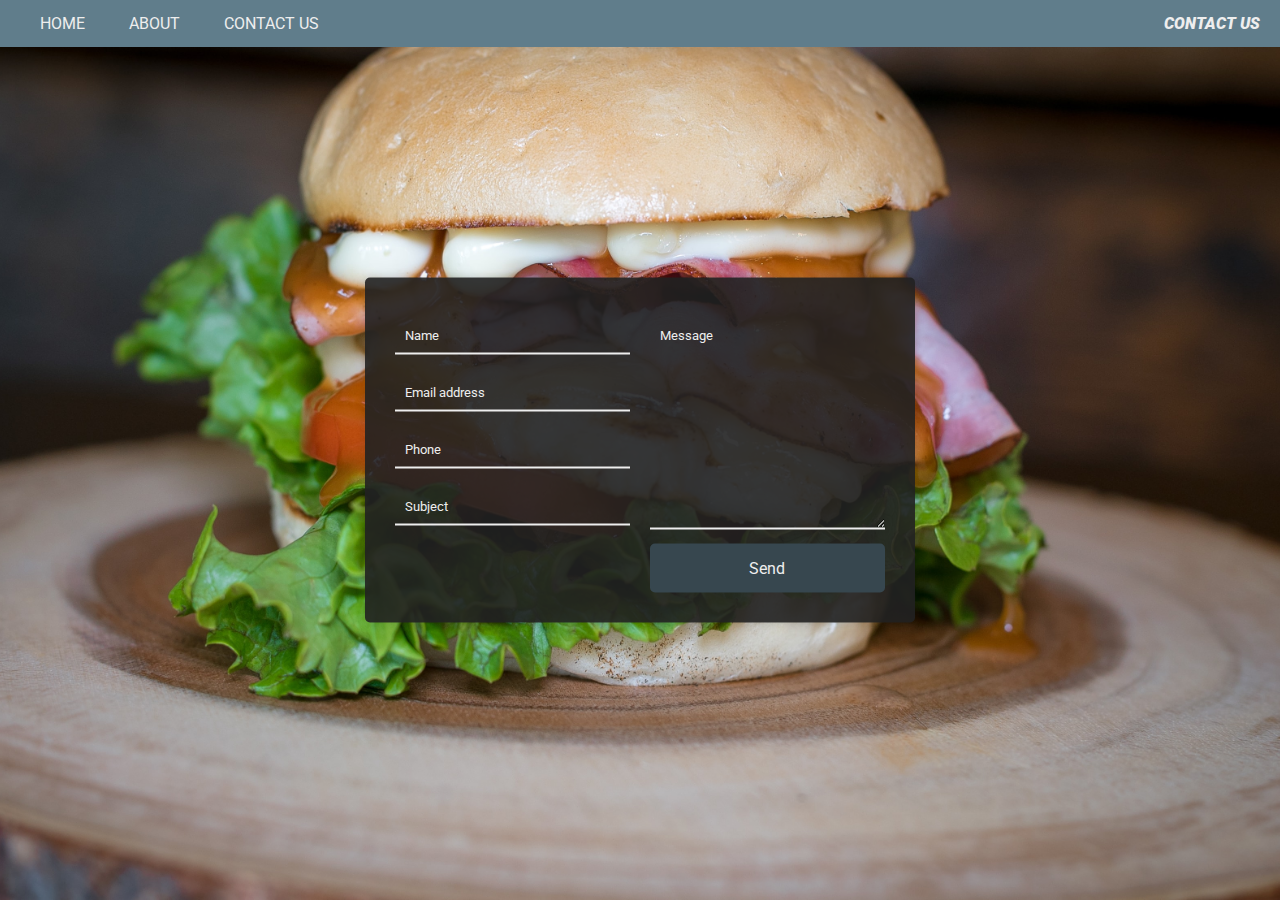
<file: contact_two.html>
<!DOCTYPE html>
<html lang="en">
<head>
    <meta charset="UTF-8">
    <meta name="viewport" content="width=device-width, initial-scale=1.0">
    <link href="https://fonts.googleapis.com/css2?family=Roboto:wght@500&display=swap" rel="stylesheet">
    <link rel="stylesheet" href="https://cdnjs.cloudflare.com/ajax/libs/font-awesome/4.7.0/css/font-awesome.min.css">

    <link rel="stylesheet" href="style.css">
    <title>Contact Us</title>
</head>
<body>
    <!-- <header>
        <img class="head-img" src="./Visuals/brickWall.jpg" alt=""   >
        <img class="head-img" src="./Visuals/city Construction.jpg" >
        <img class="head-img" src="./Visuals/Joburg City.jpg" >
        <img class="head-img" src="./Visuals/constructionInt.jpg" >
        <img class="head-img" src="./Visuals/scaffold.jpg" >
        <img class="head-img" src="./Visuals/over view1.jpg" >
        <img class="head-img" src="./Visuals/scaffold1.jpg" >
        <img class="head-img" src="./Visuals/buildingScaff.jpg" >
    </header> -->
    <div class="navbar">
        <div class="navbar-left_side">
            <a href="index.html">HOME</a>
            <a href="about.html">ABOUT</a>
            <a href="contact_two.html">CONTACT US</a>
        </div>
        <div class="navbar-right_side">
            <div>CONTACT US</div>
        </div>
    </div>
    <div class="wrapper">
        <div class="contact_two-form">
            <div class="input-fields">
                <input type="text" class="input" placeholder="Name">
                <input type="text" class="input" placeholder="Email address">
                <input type="text" class="input" placeholder="Phone">
                <input type="text" class="input" placeholder="Subject">
            </div>
            <div class="msg">
                <textarea placeholder="Message"></textarea>
                <div class="btn">Send</div>
            </div>
        </div>
    </div>
    <script src="index.js"></script>
</body>
</html>
</file>
<file: style.css>
@import url('https://fonts.googleapis.com/css2?family=Roboto:ital,wght@0,500;1,900&display=swap');


* {
    box-sizing: border-box;
    margin: 0;
    padding: 0;
    outline: none;
    font-family: 'Roboto', sans-serif;
}

:root{
    --clr-light: #eeeeee;
    --clr-dark:#607d8b;
    --clr-accent: #37474f;
}

body{
    margin: 0;
    background: url(./Visuals/whiteBurger.jpg) no-repeat top center;
    background-size: cover;
    height: 100vh;
    
}

.navbar{  
    display: flex;
    justify-content: space-between;
    padding: 14px 20px;
    background: var(--clr-dark);
    position: sticky;
    top: 0;
}

.navbar-right_side{
    color: var(--clr-light);
    font-weight: 900;
    font-style: italic;
}

.navbar a{
    color: var(--clr-light);
    padding: 14px 20px;
    text-decoration: none;
    text-align: center;
}

.navbar a:hover{
    background-color: var(--clr-light);
    color: var(--clr-dark);
}

.home-text{
    padding: 3em;
}

.head-img{
    max-height: 450px;
    min-width: 100%;
    opacity: .8;
}

.wrapper {
    position: absolute;
    top: 50%;
    transform: translateY(-50%);
    width: 100%;
    padding: 0 20px;
}

.contact_two-form {
    max-width: 550px; 
    margin: 0 auto;  /*this places the content in the center horizontally*/
    background: rgba(33,33,33,0.9);
    /* background-color: #d50000; */
    padding: 30px;
    border-radius: 5px;
    display: flex;
    box-shadow: 0 0 10px rgba(0,0,0,0.13);
}

.input-fields {
    display: flex;
    flex-direction: column;
    margin-right: 4%;
}

.input-fields,
.msg {
    width: 48%;
}

.input-fields .input,
.msg textarea {
    /*this part creates a text input that has no border*/
    margin: 10px 0;
    background: transparent;
    border: 0;
    border-bottom: 2px solid #eeeeee;
    padding: 10px;
    color: #eeeeee;
    width: 100%;
}

.msg textarea {
    height: 212px;
}

::-webkit-input-placeholder {
    color: #eeeeee;
}

::-moz-input-placeholder {
    color: #eeeeee;
}

::-ms-input-placeholder {
    color: #eeeeee;
}

.btn {
    background: #37474f;
    text-align: center;
    padding: 15px;
    border-radius: 5px;
    color: #eeeeee;
    cursor: pointer;
}

@media screen and (max-width: 600px) {
    .contact_two-form{
        flex-direction: column;
    }
    .msg textarea{
        height: 80px;
    }
    .input-fields,
    .msg {
        width: 100%;
    }
}
</file>
